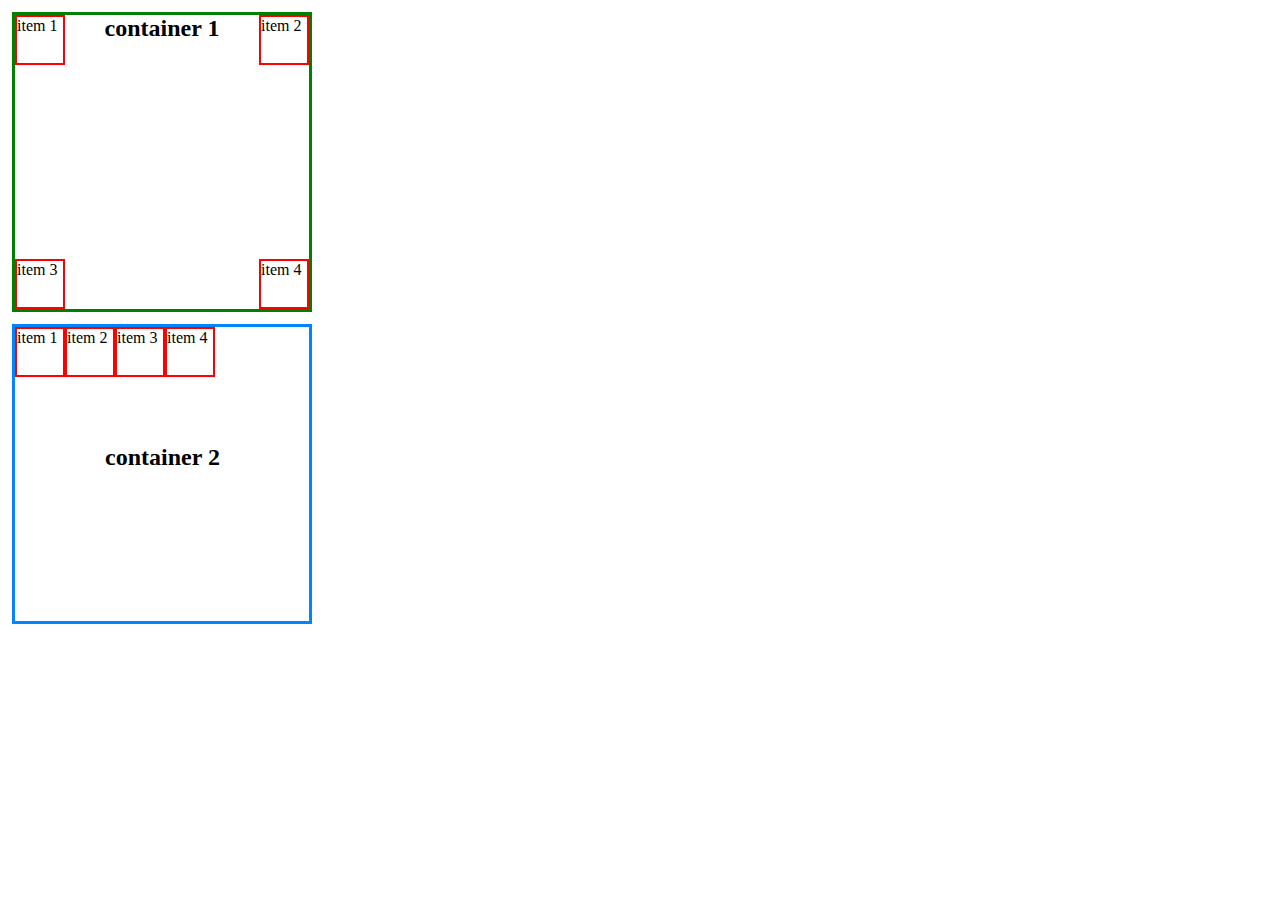
<file: index.html>
<!DOCTYPE html>
<html lang="en">
  <head>
    <link href="main.css" rel="stylesheet" />
    <meta charset="UTF-8" />
    <meta http-equiv="X-UA-Compatible" content="IE=edge" />
    <meta name="viewport" content="width=device-width, initial-scale=1.0" />

    <title>Document</title>
  </head>

  <body>
    <div id="container-1">
      <h2 id="title-1">container 1</h2>
      <div class="box1" id="box-1">item 1</div>
      <div class="box2" id="box-2">item 2</div>
      <div class="box3" id="box-3">item 3</div>
      <div class="box4" id="box-4">item 4</div>

  </div>
       <div id="container-2">
        <h2 id="title-2">container 2</h2>
        <div class="box5" id="box-5">item 1</div>
        <div class="box6" id="box-6">item 2</div>
        <div class="box7" id="box-7">item 3</div>
        <div class="box8" id="box-8">item 4</div>
  </body>
</html>
</file>
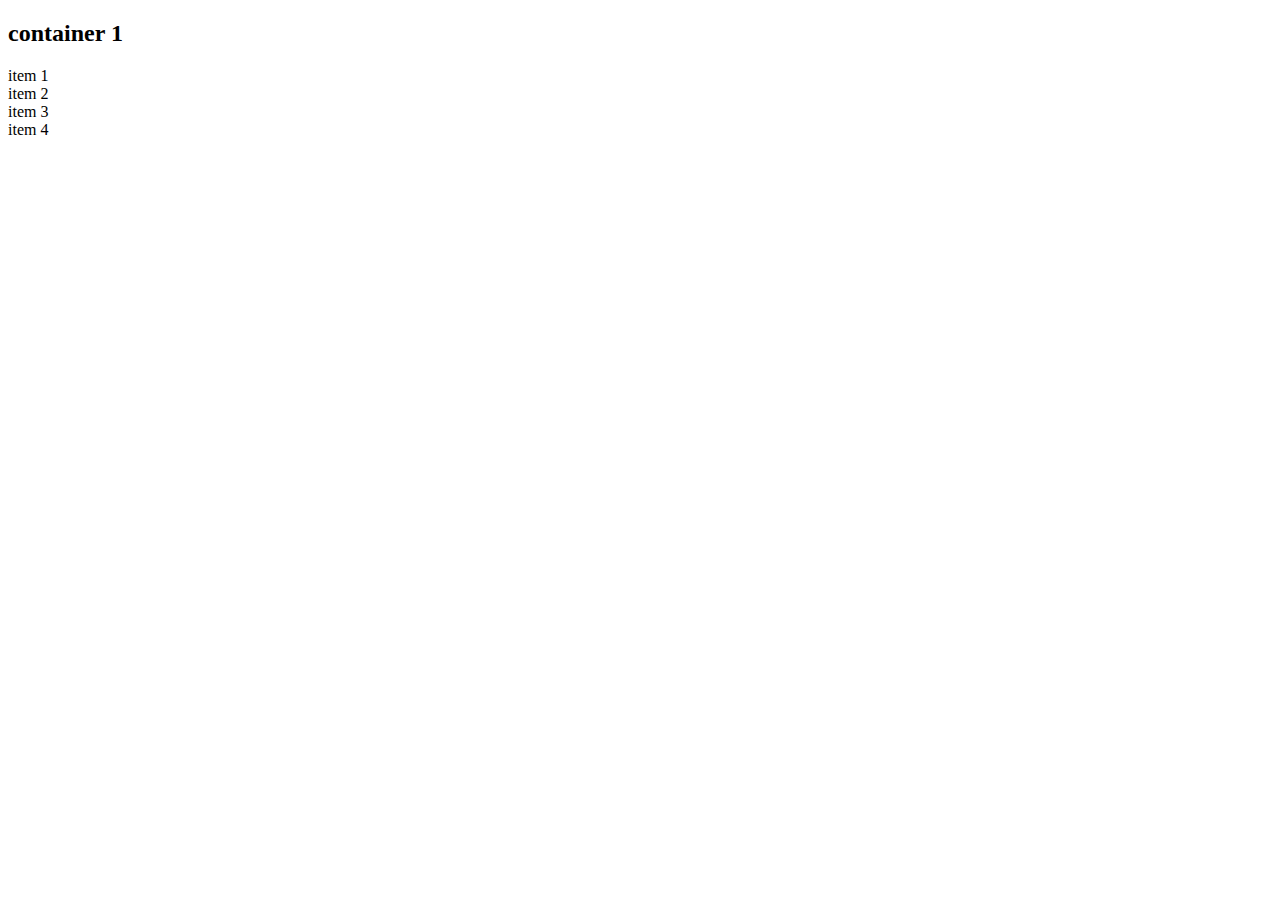
<file: positioning-exercise/index.html>
<!DOCTYPE html>
<html lang="en">
  <head>
    <meta charset="UTF-8" />
    <meta http-equiv="X-UA-Compatible" content="IE=edge" />
    <meta name="viewport" content="width=device-width, initial-scale=1.0" />

    <title>Document</title>
  </head>
  <body>
    <div id="container-1">
      <h2 id="title-1">container 1</h2>
      <div class="box" id="box-1">item 1</div>
      <div class="box" id="box-2">item 2</div>
      <div class="box" id="box-3">item 3</div>
      <div class="box" id="box-4">item 4</div>
      <p class="large" blue></p>
    </div>
  </body>
</html>
</file>
<file: main.css>
* {
  margin: 0;
  padding: 0;
  box-sizing: border-box;
}

#container-1 {
  margin: 12px;
  width: 300px;
  height: 300px;
  border: 3px solid green;
  position: relative;
}

.box {
  width: 50px;
  height: 50px;
  border: 3px solid red;
  position: absolute;
}
#title-1 {
  text-align: center;
}
#box-2 {
  right: 0;
  top: 0;
  border: 2px solid red;
  position: absolute;
  width: 50px;
  height: 50px;
}
#box-3 {
  bottom: 0;
  left: 0;
  border: 2px solid red;
  position: absolute;
  width: 50px;
  height: 50px;
}
#box-4 {
  bottom: 0;
  right: 0;
  border: 2px solid red;
  position: absolute;
  width: 50px;
  height: 50px;
}
#box-1 {
  top: 0;
  left: 0;
  border: 2px solid red;
  position: absolute;
  width: 50px;
  height: 50px;
}
#container-2 {
  margin: 12px;
  width: 300px;
  height: 300px;
  border: 3px solid rgb(0, 132, 255);
  position: relative;
}
#box-5 {
  top: 0;
  left: 0;
  border: 2px solid red;
  position: initial;
  width: 50px;
  height: 50px;
}
#box-6 {
  bottom: 50px;
  left: 50px;
  border: 2px solid red;
  position: inherit;
  width: 50px;
  height: 50px;
}
#box-7 {
  bottom: 100px;
  left: 100px;
  border: 2px solid red;
  position: inherit;
  width: 50px;
  height: 50px;
}
#box-8 {
  bottom: 150px;
  left: 150px;
  border: 2px solid red;
  position: inherit;
  width: 50px;
  height: 50px;
}
#title-2 {
  position: absolute;
  text-align: center;
  left: 90px;
  bottom: 150px;
}
</file>
